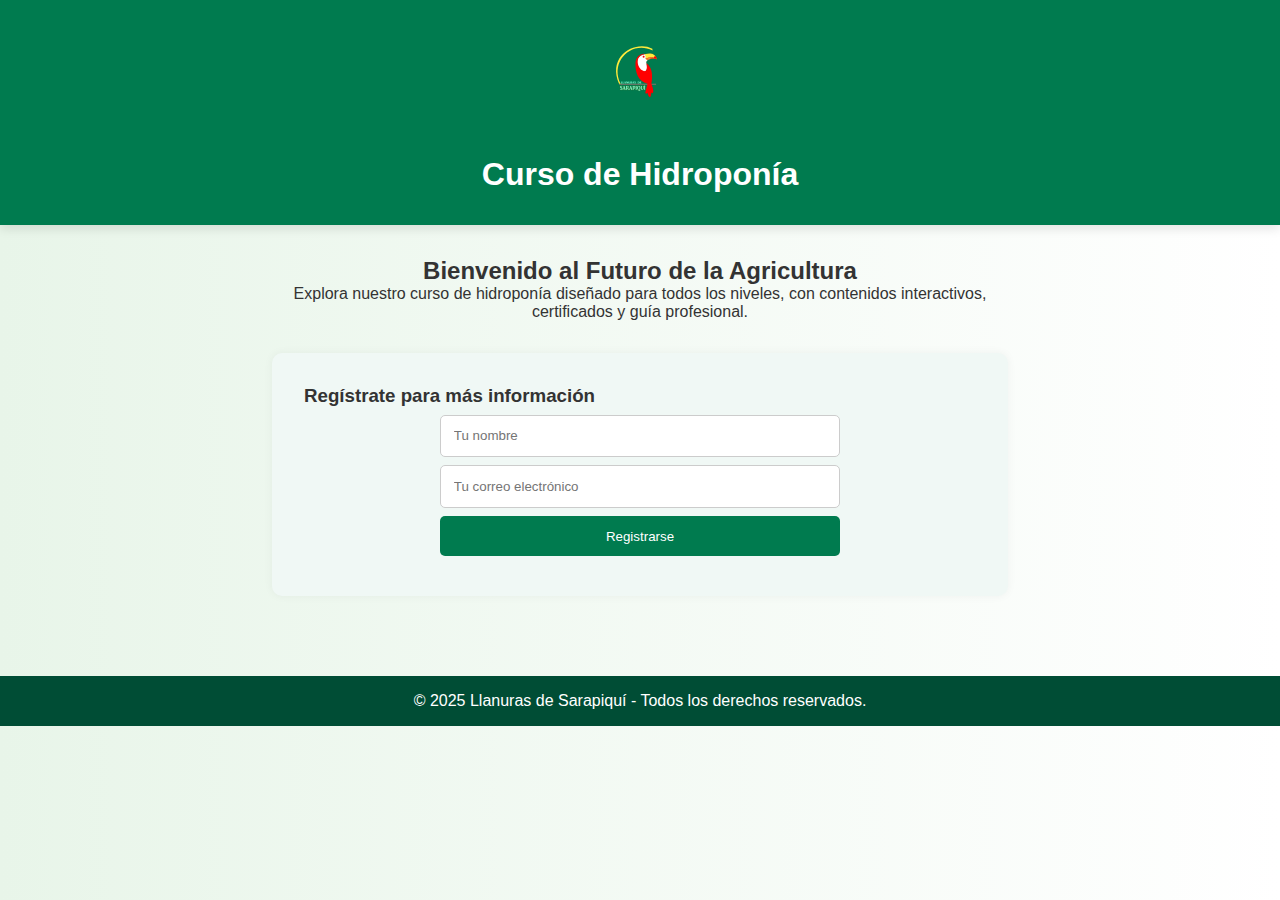
<file: index.html>
<!DOCTYPE html>
<html lang="es">
<head>
    <meta charset="UTF-8" />
    <meta name="viewport" content="width=device-width, initial-scale=1.0" />
    <title>Curso de Hidroponía</title>
    <link rel="stylesheet" href="style.css" />
</head>
<body>
    <header class="header">
        <img src="logo_tucan.svg" alt="Llanuras de Sarapiquí" class="logo" />
        <h1>Curso de Hidroponía</h1>
    </header>
    <main class="fade-in">
        <section class="intro">
            <h2>Bienvenido al Futuro de la Agricultura</h2>
            <p>Explora nuestro curso de hidroponía diseñado para todos los niveles, con contenidos interactivos, certificados y guía profesional.</p>
        </section>
        <section class="form-section">
            <h3>Regístrate para más información</h3>
            <form id="contact-form">
                <input type="text" id="name" placeholder="Tu nombre" required />
                <input type="email" id="email" placeholder="Tu correo electrónico" required />
                <button type="submit">Registrarse</button>
            </form>
        </section>
    </main>
    <footer>
        <p>&copy; 2025 Llanuras de Sarapiquí - Todos los derechos reservados.</p>
    </footer>
    <script src="script.js"></script>
</body>
</html>
</file>
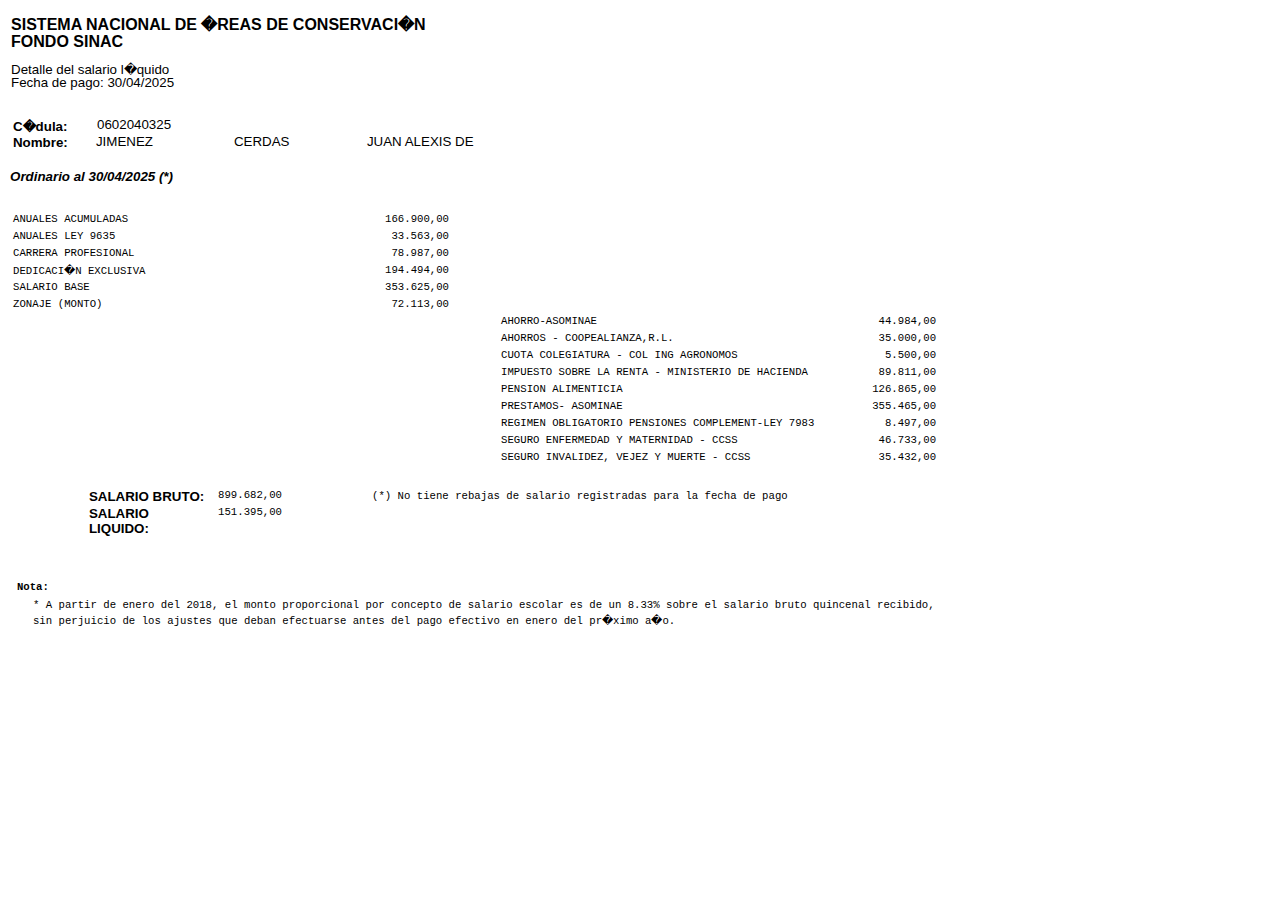
<file: 0602040325 (6).html>
<html><body><title>Coletilla de Salario</title><title>Error de Validaci�n</title>

<SPAN STYLE="position:relative; height:6.832in; width:100%;background-color:#ffffff" >
<STYLE TYPE="text/css">
<!--
.htmldw152E1{;background-color:transparent}
.htmldw152E2{;background-color:#eaeaea; width:100%;COLOR:#000000;FONT:10pt "Courier New", serif;FONT-STYLE:normal;FONT-WEIGHT:normal;TEXT-DECORATION:none;TEXT-ALIGN:left;BORDER-STYLE:none}
.htmldw152E8{;background-color:transparent;COLOR:#000000;FONT:10pt "Verdana", sans-serif;FONT-STYLE:normal;FONT-WEIGHT:normal;TEXT-DECORATION:none;TEXT-ALIGN:left;BORDER-STYLE:none}
.htmldw152EA{;background-color:transparent;COLOR:#000000;FONT:12pt "Verdana", sans-serif;FONT-STYLE:normal;FONT-WEIGHT:bold;TEXT-DECORATION:none;TEXT-ALIGN:left;BORDER-STYLE:none}
.htmldw152EC{;background-color:transparent;COLOR:#000000;FONT:10pt "Arial", sans-serif;FONT-STYLE:normal;FONT-WEIGHT:bold;TEXT-DECORATION:none;TEXT-ALIGN:left;BORDER-STYLE:none}
.htmldw152EE{;background-color:transparent;COLOR:#000000;FONT:10pt "Arial", sans-serif;FONT-STYLE:normal;FONT-WEIGHT:normal;TEXT-DECORATION:none;TEXT-ALIGN:left;BORDER-STYLE:none}
.htmldw152F3{;background-color:#000080; width:100%;COLOR:#000000;FONT:10pt "Courier New", serif;FONT-STYLE:normal;FONT-WEIGHT:normal;TEXT-DECORATION:none;TEXT-ALIGN:left;BORDER-STYLE:none}
.htmldw152F4{;background-color:#ffffff; width:100%;COLOR:#000000;FONT:10pt "Arial", sans-serif;FONT-STYLE:italic;FONT-WEIGHT:bold;TEXT-DECORATION:none;TEXT-ALIGN:left;BORDER-STYLE:none}
.htmldw152F5{;background-color:transparent;COLOR:#ffffff;FONT:10pt "Arial", sans-serif;FONT-STYLE:normal;FONT-WEIGHT:bold;TEXT-DECORATION:none;TEXT-ALIGN:right;BORDER-STYLE:none}
.htmldw152F7{;background-color:transparent;COLOR:#ffffff;FONT:10pt "Arial", sans-serif;FONT-STYLE:normal;FONT-WEIGHT:bold;TEXT-DECORATION:none;TEXT-ALIGN:left;BORDER-STYLE:none}
.htmldw152FB{;background-color:transparent;COLOR:#000000;FONT:8pt "Courier New", serif;FONT-STYLE:normal;FONT-WEIGHT:normal;TEXT-DECORATION:none;TEXT-ALIGN:left;BORDER-STYLE:none}
.htmldw152FC{;background-color:transparent;COLOR:#000000;FONT:8pt "Courier New", serif;FONT-STYLE:normal;FONT-WEIGHT:normal;TEXT-DECORATION:none;TEXT-ALIGN:right;BORDER-STYLE:none}
.htmldw15354{;background-color:#a0a0a4; width:100%;COLOR:#000000;FONT:10pt "Courier New", serif;FONT-STYLE:normal;FONT-WEIGHT:normal;TEXT-DECORATION:none;TEXT-ALIGN:left;BORDER-STYLE:none}
.htmldw15355{;background-color:transparent;COLOR:#ffffff;FONT:8pt "Courier New", serif;FONT-STYLE:normal;FONT-WEIGHT:normal;TEXT-DECORATION:none;TEXT-ALIGN:left;BORDER-STYLE:none}
.htmldw15356{;background-color:transparent;COLOR:#ffffff;FONT:8pt "Courier New", serif;FONT-STYLE:normal;FONT-WEIGHT:normal;TEXT-DECORATION:none;TEXT-ALIGN:right;BORDER-STYLE:none}
.htmldw1535A{;background-color:#c0dcc0; width:100%;COLOR:#000000;FONT:10pt "Courier New", serif;FONT-STYLE:normal;FONT-WEIGHT:normal;TEXT-DECORATION:none;TEXT-ALIGN:left;BORDER-STYLE:none}
.htmldw15367{;background-color:transparent;COLOR:#000000;FONT:8pt "Courier New", serif;FONT-STYLE:normal;FONT-WEIGHT:bold;TEXT-DECORATION:none;TEXT-ALIGN:left;BORDER-STYLE:none}
-->
</STYLE>

<SPAN CLASS=htmldw152E1 STYLE="position:absolute; left:0.000in; top:0.000in; height:1.583in"  >     <SPAN CLASS=htmldw152E2 STYLE="position:absolute; left:0.021in; top:0.021in; width:9.823in"  ></SPAN>
     <SPAN CLASS=htmldw152E2 STYLE="position:absolute; left:0.021in; top:0.854in; width:9.823in"  ></SPAN>
     <SPAN CLASS=htmldw152E2 STYLE="position:absolute; left:0.021in; top:0.688in; width:9.823in"  ></SPAN>
     <SPAN CLASS=htmldw152E2 STYLE="position:absolute; left:0.021in; top:0.521in; width:9.823in"  ></SPAN>
     <SPAN CLASS=htmldw152E2 STYLE="position:absolute; left:0.021in; top:0.354in; width:9.823in"  ></SPAN>
     <SPAN CLASS=htmldw152E2 STYLE="position:absolute; left:0.021in; top:0.188in; width:9.823in"  ></SPAN>
     <SPAN CLASS=htmldw152E8 STYLE="position:absolute; left:0.032in; top:0.563in; width:2.219in"  >Detalle del salario l�quido</SPAN>
     <SPAN CLASS=htmldw152E8 STYLE="position:absolute; left:0.032in; top:0.698in; width:2.322in"  >Fecha de pago: 30/04/2025</SPAN>
     <SPAN CLASS=htmldw152EA STYLE="position:absolute; left:0.032in; top:0.073in; width:9.771in"  >SISTEMA NACIONAL DE �REAS DE CONSERVACI�N</SPAN>
     <SPAN CLASS=htmldw152EA STYLE="position:absolute; left:0.032in; top:0.260in; width:9.750in"  >FONDO SINAC</SPAN>
     <SPAN CLASS=htmldw152EC STYLE="position:absolute; left:0.052in; top:1.156in; width:0.750in"  >C�dula:</SPAN>
     <SPAN CLASS=htmldw152EC STYLE="position:absolute; left:0.052in; top:1.323in; width:0.750in"  >Nombre:</SPAN>
     <SPAN CLASS=htmldw152EE STYLE="position:absolute; left:0.927in; top:1.135in; width:1.313in"  >0602040325</SPAN>
     <SPAN CLASS=htmldw152EE STYLE="position:absolute; left:0.916in; top:1.313in; width:1.313in"  >JIMENEZ </SPAN>
     <SPAN CLASS=htmldw152EE STYLE="position:absolute; left:2.354in; top:1.313in; width:1.313in"  >CERDAS </SPAN>
     <SPAN CLASS=htmldw152EE STYLE="position:absolute; left:3.739in; top:1.313in; width:3.188in"  >JUAN ALEXIS DE </SPAN>
</SPAN><SPAN CLASS=htmldw152E1 STYLE="position:absolute; left:0.000in; top:1.583in; height:0.542in"  >     <SPAN CLASS=htmldw152F3 STYLE="position:absolute; left:0.021in; top:0.365in; width:9.823in"  ></SPAN>
     <SPAN CLASS=htmldw152F4 STYLE="position:absolute; left:0.021in; top:0.094in; width:7.604in"  >Ordinario al 30/04/2025 (*)</SPAN>
     <SPAN CLASS=htmldw152F5 STYLE="position:absolute; left:8.625in; top:0.365in; width:1.032in"  >Monto</SPAN>
     <SPAN CLASS=htmldw152F5 STYLE="position:absolute; left:3.562in; top:0.365in; width:1.032in"  >Monto</SPAN>
     <SPAN CLASS=htmldw152F7 STYLE="position:absolute; left:5.136in; top:0.365in; width:4.459in"  >Deducciones</SPAN>
     <SPAN CLASS=htmldw152F7 STYLE="position:absolute; left:0.052in; top:0.365in; width:4.459in"  >Componentes salariales</SPAN>
</SPAN><SPAN CLASS=htmldw152E1 STYLE="position:absolute; left:0.000in; top:2.125in; height:0.177in"  >     <SPAN CLASS=htmldw152E2 STYLE="position:absolute; left:0.021in; top:0.010in; width:9.823in"  ></SPAN>
     <SPAN CLASS=htmldw152FB STYLE="position:absolute; left:0.052in; top:0.010in; width:4.459in"  >ANUALES ACUMULADAS</SPAN>
     <SPAN CLASS=htmldw152FC STYLE="position:absolute; left:8.636in; top:0.010in; width:1.032in"  ></SPAN>
     <SPAN CLASS=htmldw152FC STYLE="position:absolute; left:3.562in; top:0.010in; width:1.032in"  >166.900,00</SPAN>
     <SPAN CLASS=htmldw152FB STYLE="position:absolute; left:5.136in; top:0.010in; width:4.459in"  ></SPAN>
</SPAN><SPAN CLASS=htmldw152E1 STYLE="position:absolute; left:0.000in; top:2.302in; height:0.177in"  >     <SPAN CLASS=htmldw152E2 STYLE="position:absolute; left:0.021in; top:0.010in; width:9.823in"  ></SPAN>
     <SPAN CLASS=htmldw152FB STYLE="position:absolute; left:0.052in; top:0.010in; width:4.459in"  >ANUALES LEY 9635</SPAN>
     <SPAN CLASS=htmldw152FC STYLE="position:absolute; left:8.636in; top:0.010in; width:1.032in"  ></SPAN>
     <SPAN CLASS=htmldw152FC STYLE="position:absolute; left:3.562in; top:0.010in; width:1.032in"  >33.563,00</SPAN>
     <SPAN CLASS=htmldw152FB STYLE="position:absolute; left:5.136in; top:0.010in; width:4.459in"  ></SPAN>
</SPAN><SPAN CLASS=htmldw152E1 STYLE="position:absolute; left:0.000in; top:2.479in; height:0.177in"  >     <SPAN CLASS=htmldw152E2 STYLE="position:absolute; left:0.021in; top:0.010in; width:9.823in"  ></SPAN>
     <SPAN CLASS=htmldw152FB STYLE="position:absolute; left:0.052in; top:0.010in; width:4.459in"  >CARRERA PROFESIONAL</SPAN>
     <SPAN CLASS=htmldw152FC STYLE="position:absolute; left:8.636in; top:0.010in; width:1.032in"  ></SPAN>
     <SPAN CLASS=htmldw152FC STYLE="position:absolute; left:3.562in; top:0.010in; width:1.032in"  >78.987,00</SPAN>
     <SPAN CLASS=htmldw152FB STYLE="position:absolute; left:5.136in; top:0.010in; width:4.459in"  ></SPAN>
</SPAN><SPAN CLASS=htmldw152E1 STYLE="position:absolute; left:0.000in; top:2.656in; height:0.177in"  >     <SPAN CLASS=htmldw152E2 STYLE="position:absolute; left:0.021in; top:0.010in; width:9.823in"  ></SPAN>
     <SPAN CLASS=htmldw152FB STYLE="position:absolute; left:0.052in; top:0.010in; width:4.459in"  >DEDICACI�N EXCLUSIVA</SPAN>
     <SPAN CLASS=htmldw152FC STYLE="position:absolute; left:8.636in; top:0.010in; width:1.032in"  ></SPAN>
     <SPAN CLASS=htmldw152FC STYLE="position:absolute; left:3.562in; top:0.010in; width:1.032in"  >194.494,00</SPAN>
     <SPAN CLASS=htmldw152FB STYLE="position:absolute; left:5.136in; top:0.010in; width:4.459in"  ></SPAN>
</SPAN><SPAN CLASS=htmldw152E1 STYLE="position:absolute; left:0.000in; top:2.833in; height:0.177in"  >     <SPAN CLASS=htmldw152E2 STYLE="position:absolute; left:0.021in; top:0.010in; width:9.823in"  ></SPAN>
     <SPAN CLASS=htmldw152FB STYLE="position:absolute; left:0.052in; top:0.010in; width:4.459in"  >SALARIO BASE</SPAN>
     <SPAN CLASS=htmldw152FC STYLE="position:absolute; left:8.636in; top:0.010in; width:1.032in"  ></SPAN>
     <SPAN CLASS=htmldw152FC STYLE="position:absolute; left:3.562in; top:0.010in; width:1.032in"  >353.625,00</SPAN>
     <SPAN CLASS=htmldw152FB STYLE="position:absolute; left:5.136in; top:0.010in; width:4.459in"  ></SPAN>
</SPAN><SPAN CLASS=htmldw152E1 STYLE="position:absolute; left:0.000in; top:3.010in; height:0.177in"  >     <SPAN CLASS=htmldw152E2 STYLE="position:absolute; left:0.021in; top:0.010in; width:9.823in"  ></SPAN>
     <SPAN CLASS=htmldw152FB STYLE="position:absolute; left:0.052in; top:0.010in; width:4.459in"  >ZONAJE (MONTO)</SPAN>
     <SPAN CLASS=htmldw152FC STYLE="position:absolute; left:8.636in; top:0.010in; width:1.032in"  ></SPAN>
     <SPAN CLASS=htmldw152FC STYLE="position:absolute; left:3.562in; top:0.010in; width:1.032in"  >72.113,00</SPAN>
     <SPAN CLASS=htmldw152FB STYLE="position:absolute; left:5.136in; top:0.010in; width:4.459in"  ></SPAN>
</SPAN><SPAN CLASS=htmldw152E1 STYLE="position:absolute; left:0.000in; top:3.187in; height:0.177in"  >     <SPAN CLASS=htmldw152E2 STYLE="position:absolute; left:0.021in; top:0.010in; width:9.823in"  ></SPAN>
     <SPAN CLASS=htmldw152FB STYLE="position:absolute; left:0.052in; top:0.010in; width:4.459in"  ></SPAN>
     <SPAN CLASS=htmldw152FC STYLE="position:absolute; left:8.636in; top:0.010in; width:1.032in"  >44.984,00</SPAN>
     <SPAN CLASS=htmldw152FC STYLE="position:absolute; left:3.562in; top:0.010in; width:1.032in"  ></SPAN>
     <SPAN CLASS=htmldw152FB STYLE="position:absolute; left:5.136in; top:0.010in; width:4.459in"  >AHORRO-ASOMINAE</SPAN>
</SPAN><SPAN CLASS=htmldw152E1 STYLE="position:absolute; left:0.000in; top:3.364in; height:0.177in"  >     <SPAN CLASS=htmldw152E2 STYLE="position:absolute; left:0.021in; top:0.010in; width:9.823in"  ></SPAN>
     <SPAN CLASS=htmldw152FB STYLE="position:absolute; left:0.052in; top:0.010in; width:4.459in"  ></SPAN>
     <SPAN CLASS=htmldw152FC STYLE="position:absolute; left:8.636in; top:0.010in; width:1.032in"  >35.000,00</SPAN>
     <SPAN CLASS=htmldw152FC STYLE="position:absolute; left:3.562in; top:0.010in; width:1.032in"  ></SPAN>
     <SPAN CLASS=htmldw152FB STYLE="position:absolute; left:5.136in; top:0.010in; width:4.459in"  >AHORROS - COOPEALIANZA,R.L.</SPAN>
</SPAN><SPAN CLASS=htmldw152E1 STYLE="position:absolute; left:0.000in; top:3.541in; height:0.177in"  >     <SPAN CLASS=htmldw152E2 STYLE="position:absolute; left:0.021in; top:0.010in; width:9.823in"  ></SPAN>
     <SPAN CLASS=htmldw152FB STYLE="position:absolute; left:0.052in; top:0.010in; width:4.459in"  ></SPAN>
     <SPAN CLASS=htmldw152FC STYLE="position:absolute; left:8.636in; top:0.010in; width:1.032in"  >5.500,00</SPAN>
     <SPAN CLASS=htmldw152FC STYLE="position:absolute; left:3.562in; top:0.010in; width:1.032in"  ></SPAN>
     <SPAN CLASS=htmldw152FB STYLE="position:absolute; left:5.136in; top:0.010in; width:4.459in"  >CUOTA COLEGIATURA - COL ING AGRONOMOS</SPAN>
</SPAN><SPAN CLASS=htmldw152E1 STYLE="position:absolute; left:0.000in; top:3.718in; height:0.177in"  >     <SPAN CLASS=htmldw152E2 STYLE="position:absolute; left:0.021in; top:0.010in; width:9.823in"  ></SPAN>
     <SPAN CLASS=htmldw152FB STYLE="position:absolute; left:0.052in; top:0.010in; width:4.459in"  ></SPAN>
     <SPAN CLASS=htmldw152FC STYLE="position:absolute; left:8.636in; top:0.010in; width:1.032in"  >89.811,00</SPAN>
     <SPAN CLASS=htmldw152FC STYLE="position:absolute; left:3.562in; top:0.010in; width:1.032in"  ></SPAN>
     <SPAN CLASS=htmldw152FB STYLE="position:absolute; left:5.136in; top:0.010in; width:4.459in"  >IMPUESTO SOBRE LA RENTA - MINISTERIO DE HACIENDA</SPAN>
</SPAN><SPAN CLASS=htmldw152E1 STYLE="position:absolute; left:0.000in; top:3.895in; height:0.177in"  >     <SPAN CLASS=htmldw152E2 STYLE="position:absolute; left:0.021in; top:0.010in; width:9.823in"  ></SPAN>
     <SPAN CLASS=htmldw152FB STYLE="position:absolute; left:0.052in; top:0.010in; width:4.459in"  ></SPAN>
     <SPAN CLASS=htmldw152FC STYLE="position:absolute; left:8.636in; top:0.010in; width:1.032in"  >126.865,00</SPAN>
     <SPAN CLASS=htmldw152FC STYLE="position:absolute; left:3.562in; top:0.010in; width:1.032in"  ></SPAN>
     <SPAN CLASS=htmldw152FB STYLE="position:absolute; left:5.136in; top:0.010in; width:4.459in"  >PENSION ALIMENTICIA</SPAN>
</SPAN><SPAN CLASS=htmldw152E1 STYLE="position:absolute; left:0.000in; top:4.072in; height:0.177in"  >     <SPAN CLASS=htmldw152E2 STYLE="position:absolute; left:0.021in; top:0.010in; width:9.823in"  ></SPAN>
     <SPAN CLASS=htmldw152FB STYLE="position:absolute; left:0.052in; top:0.010in; width:4.459in"  ></SPAN>
     <SPAN CLASS=htmldw152FC STYLE="position:absolute; left:8.636in; top:0.010in; width:1.032in"  >355.465,00</SPAN>
     <SPAN CLASS=htmldw152FC STYLE="position:absolute; left:3.562in; top:0.010in; width:1.032in"  ></SPAN>
     <SPAN CLASS=htmldw152FB STYLE="position:absolute; left:5.136in; top:0.010in; width:4.459in"  >PRESTAMOS- ASOMINAE</SPAN>
</SPAN><SPAN CLASS=htmldw152E1 STYLE="position:absolute; left:0.000in; top:4.249in; height:0.177in"  >     <SPAN CLASS=htmldw152E2 STYLE="position:absolute; left:0.021in; top:0.010in; width:9.823in"  ></SPAN>
     <SPAN CLASS=htmldw152FB STYLE="position:absolute; left:0.052in; top:0.010in; width:4.459in"  ></SPAN>
     <SPAN CLASS=htmldw152FC STYLE="position:absolute; left:8.636in; top:0.010in; width:1.032in"  >8.497,00</SPAN>
     <SPAN CLASS=htmldw152FC STYLE="position:absolute; left:3.562in; top:0.010in; width:1.032in"  ></SPAN>
     <SPAN CLASS=htmldw152FB STYLE="position:absolute; left:5.136in; top:0.010in; width:4.459in"  >REGIMEN OBLIGATORIO PENSIONES COMPLEMENT-LEY 7983 </SPAN>
</SPAN><SPAN CLASS=htmldw152E1 STYLE="position:absolute; left:0.000in; top:4.426in; height:0.177in"  >     <SPAN CLASS=htmldw152E2 STYLE="position:absolute; left:0.021in; top:0.010in; width:9.823in"  ></SPAN>
     <SPAN CLASS=htmldw152FB STYLE="position:absolute; left:0.052in; top:0.010in; width:4.459in"  ></SPAN>
     <SPAN CLASS=htmldw152FC STYLE="position:absolute; left:8.636in; top:0.010in; width:1.032in"  >46.733,00</SPAN>
     <SPAN CLASS=htmldw152FC STYLE="position:absolute; left:3.562in; top:0.010in; width:1.032in"  ></SPAN>
     <SPAN CLASS=htmldw152FB STYLE="position:absolute; left:5.136in; top:0.010in; width:4.459in"  >SEGURO ENFERMEDAD Y MATERNIDAD - CCSS</SPAN>
</SPAN><SPAN CLASS=htmldw152E1 STYLE="position:absolute; left:0.000in; top:4.603in; height:0.177in"  >     <SPAN CLASS=htmldw152E2 STYLE="position:absolute; left:0.021in; top:0.010in; width:9.823in"  ></SPAN>
     <SPAN CLASS=htmldw152FB STYLE="position:absolute; left:0.052in; top:0.010in; width:4.459in"  ></SPAN>
     <SPAN CLASS=htmldw152FC STYLE="position:absolute; left:8.636in; top:0.010in; width:1.032in"  >35.432,00</SPAN>
     <SPAN CLASS=htmldw152FC STYLE="position:absolute; left:3.562in; top:0.010in; width:1.032in"  ></SPAN>
     <SPAN CLASS=htmldw152FB STYLE="position:absolute; left:5.136in; top:0.010in; width:4.459in"  >SEGURO INVALIDEZ, VEJEZ Y MUERTE - CCSS</SPAN>
</SPAN><SPAN CLASS=htmldw152E1 STYLE="position:absolute; left:0.000in; top:4.780in; height:0.198in"  >     <SPAN CLASS=htmldw15354 STYLE="position:absolute; left:0.021in; top:0.010in; width:9.823in"  ></SPAN>
     <SPAN CLASS=htmldw15355 STYLE="position:absolute; left:0.052in; top:0.010in; width:2.563in"  >Subtotal Comp. Salariales:</SPAN>
     <SPAN CLASS=htmldw15356 STYLE="position:absolute; left:2.156in; top:0.010in; width:2.427in"  >899.682,00</SPAN>
     <SPAN CLASS=htmldw15355 STYLE="position:absolute; left:5.145in; top:0.010in; width:2.042in"  >Subtotal Deducciones:</SPAN>
     <SPAN CLASS=htmldw15356 STYLE="position:absolute; left:7.239in; top:0.010in; width:2.427in"  >748.287,00</SPAN>
</SPAN><SPAN CLASS=htmldw152E1 STYLE="position:absolute; left:0.000in; top:4.978in; height:1.854in"  >     <SPAN CLASS=htmldw1535A STYLE="position:absolute; left:0.021in; top:1.531in; width:9.823in"  ></SPAN>
     <SPAN CLASS=htmldw1535A STYLE="position:absolute; left:0.021in; top:1.365in; width:9.823in"  ></SPAN>
     <SPAN CLASS=htmldw1535A STYLE="position:absolute; left:0.021in; top:1.198in; width:9.823in"  ></SPAN>
     <SPAN CLASS=htmldw1535A STYLE="position:absolute; left:0.021in; top:1.031in; width:9.823in"  ></SPAN>
     <SPAN CLASS=htmldw1535A STYLE="position:absolute; left:0.021in; top:0.865in; width:9.823in"  ></SPAN>
     <SPAN CLASS=htmldw1535A STYLE="position:absolute; left:0.021in; top:0.698in; width:9.823in"  ></SPAN>
     <SPAN CLASS=htmldw1535A STYLE="position:absolute; left:0.021in; top:0.531in; width:9.823in"  ></SPAN>
     <SPAN CLASS=htmldw1535A STYLE="position:absolute; left:0.021in; top:0.365in; width:9.823in"  ></SPAN>
     <SPAN CLASS=htmldw1535A STYLE="position:absolute; left:0.021in; top:0.198in; width:9.823in"  ></SPAN>
     <SPAN CLASS=htmldw1535A STYLE="position:absolute; left:0.021in; top:0.031in; width:9.823in"  ></SPAN>
     <SPAN CLASS=htmldw152EC STYLE="position:absolute; left:0.843in; top:0.031in; width:1.251in"  >SALARIO BRUTO:</SPAN>
     <SPAN CLASS=htmldw152EC STYLE="position:absolute; left:0.843in; top:0.208in; width:1.251in"  >SALARIO LIQUIDO:</SPAN>
     <SPAN CLASS=htmldw152FB STYLE="position:absolute; left:3.792in; top:0.042in; width:6.011in"  >(*) No tiene rebajas de salario registradas para la fecha de pago</SPAN>
     <SPAN CLASS=htmldw15367 STYLE="position:absolute; left:0.093in; top:0.990in; width:0.365in"  >Nota:</SPAN>
     <SPAN CLASS=htmldw152FB STYLE="position:absolute; left:0.260in; top:1.177in; width:9.552in"  >* A partir de enero del 2018, el monto proporcional por concepto de salario escolar es de un 8.33% sobre el salario bruto quincenal recibido, </SPAN>
     <SPAN CLASS=htmldw152FB STYLE="position:absolute; left:0.260in; top:1.333in; width:9.333in"  >sin perjuicio de los ajustes que deban efectuarse antes del pago efectivo en enero del pr�ximo a�o.</SPAN>
     <SPAN CLASS=htmldw152FB STYLE="position:absolute; left:2.188in; top:0.031in; width:1.543in"  >899.682,00</SPAN>
     <SPAN CLASS=htmldw152FB STYLE="position:absolute; left:2.188in; top:0.208in; width:1.543in"  >151.395,00</SPAN>
</SPAN></SPAN>
</body></html>
</file>
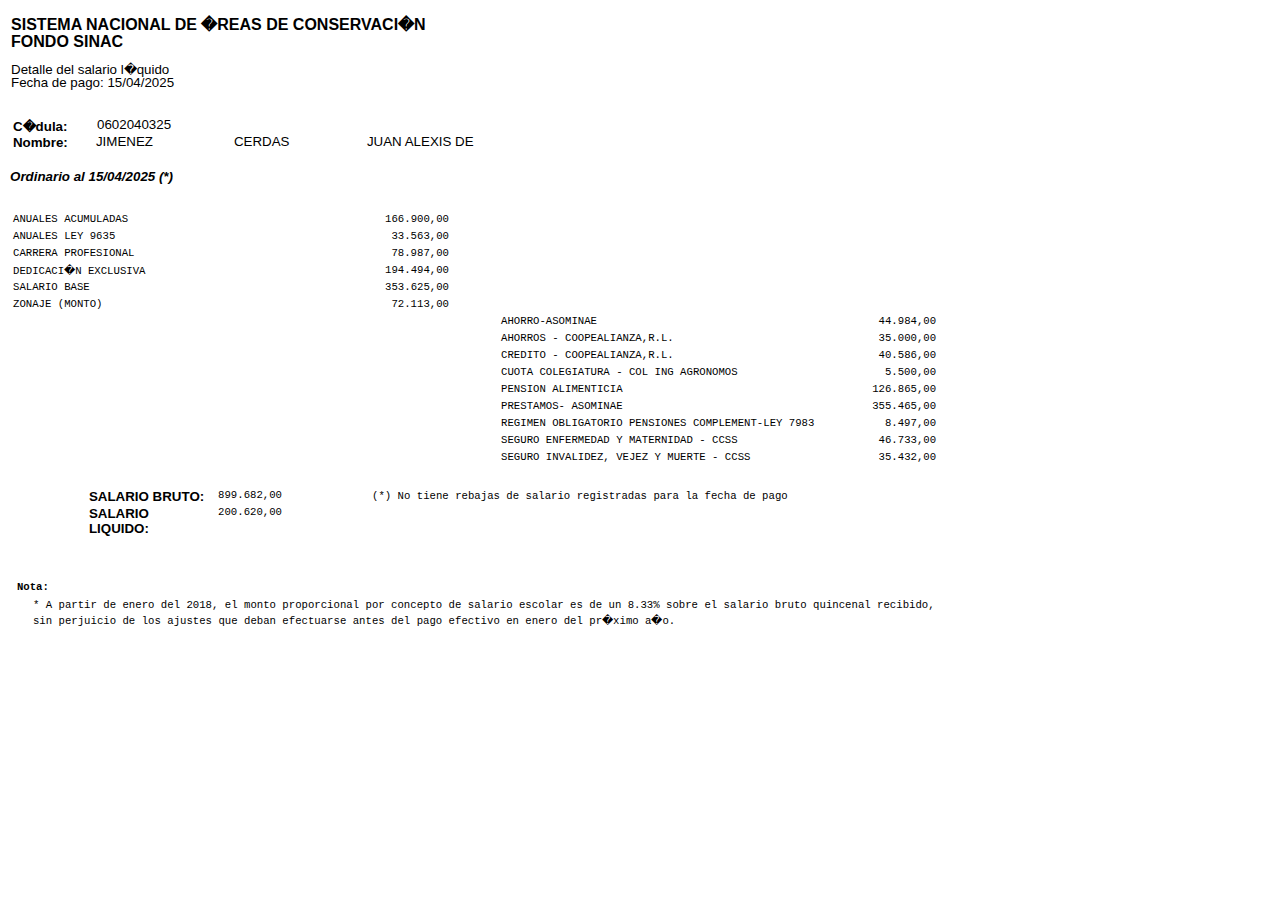
<file: 0602040325 (7).html>
<html><body><title>Coletilla de Salario</title><title>Error de Validaci�n</title>

<SPAN STYLE="position:relative; height:6.832in; width:100%;background-color:#ffffff" >
<STYLE TYPE="text/css">
<!--
.htmldw14C58{;background-color:transparent}
.htmldw14C59{;background-color:#eaeaea; width:100%;COLOR:#000000;FONT:10pt "Courier New", serif;FONT-STYLE:normal;FONT-WEIGHT:normal;TEXT-DECORATION:none;TEXT-ALIGN:left;BORDER-STYLE:none}
.htmldw14C5F{;background-color:transparent;COLOR:#000000;FONT:10pt "Verdana", sans-serif;FONT-STYLE:normal;FONT-WEIGHT:normal;TEXT-DECORATION:none;TEXT-ALIGN:left;BORDER-STYLE:none}
.htmldw14C61{;background-color:transparent;COLOR:#000000;FONT:12pt "Verdana", sans-serif;FONT-STYLE:normal;FONT-WEIGHT:bold;TEXT-DECORATION:none;TEXT-ALIGN:left;BORDER-STYLE:none}
.htmldw14C63{;background-color:transparent;COLOR:#000000;FONT:10pt "Arial", sans-serif;FONT-STYLE:normal;FONT-WEIGHT:bold;TEXT-DECORATION:none;TEXT-ALIGN:left;BORDER-STYLE:none}
.htmldw14C65{;background-color:transparent;COLOR:#000000;FONT:10pt "Arial", sans-serif;FONT-STYLE:normal;FONT-WEIGHT:normal;TEXT-DECORATION:none;TEXT-ALIGN:left;BORDER-STYLE:none}
.htmldw14C6A{;background-color:#000080; width:100%;COLOR:#000000;FONT:10pt "Courier New", serif;FONT-STYLE:normal;FONT-WEIGHT:normal;TEXT-DECORATION:none;TEXT-ALIGN:left;BORDER-STYLE:none}
.htmldw14C6B{;background-color:#ffffff; width:100%;COLOR:#000000;FONT:10pt "Arial", sans-serif;FONT-STYLE:italic;FONT-WEIGHT:bold;TEXT-DECORATION:none;TEXT-ALIGN:left;BORDER-STYLE:none}
.htmldw14C6C{;background-color:transparent;COLOR:#ffffff;FONT:10pt "Arial", sans-serif;FONT-STYLE:normal;FONT-WEIGHT:bold;TEXT-DECORATION:none;TEXT-ALIGN:right;BORDER-STYLE:none}
.htmldw14C6E{;background-color:transparent;COLOR:#ffffff;FONT:10pt "Arial", sans-serif;FONT-STYLE:normal;FONT-WEIGHT:bold;TEXT-DECORATION:none;TEXT-ALIGN:left;BORDER-STYLE:none}
.htmldw14C72{;background-color:transparent;COLOR:#000000;FONT:8pt "Courier New", serif;FONT-STYLE:normal;FONT-WEIGHT:normal;TEXT-DECORATION:none;TEXT-ALIGN:left;BORDER-STYLE:none}
.htmldw14C73{;background-color:transparent;COLOR:#000000;FONT:8pt "Courier New", serif;FONT-STYLE:normal;FONT-WEIGHT:normal;TEXT-DECORATION:none;TEXT-ALIGN:right;BORDER-STYLE:none}
.htmldw14CCB{;background-color:#a0a0a4; width:100%;COLOR:#000000;FONT:10pt "Courier New", serif;FONT-STYLE:normal;FONT-WEIGHT:normal;TEXT-DECORATION:none;TEXT-ALIGN:left;BORDER-STYLE:none}
.htmldw14CCC{;background-color:transparent;COLOR:#ffffff;FONT:8pt "Courier New", serif;FONT-STYLE:normal;FONT-WEIGHT:normal;TEXT-DECORATION:none;TEXT-ALIGN:left;BORDER-STYLE:none}
.htmldw14CCD{;background-color:transparent;COLOR:#ffffff;FONT:8pt "Courier New", serif;FONT-STYLE:normal;FONT-WEIGHT:normal;TEXT-DECORATION:none;TEXT-ALIGN:right;BORDER-STYLE:none}
.htmldw14CD1{;background-color:#c0dcc0; width:100%;COLOR:#000000;FONT:10pt "Courier New", serif;FONT-STYLE:normal;FONT-WEIGHT:normal;TEXT-DECORATION:none;TEXT-ALIGN:left;BORDER-STYLE:none}
.htmldw14CDE{;background-color:transparent;COLOR:#000000;FONT:8pt "Courier New", serif;FONT-STYLE:normal;FONT-WEIGHT:bold;TEXT-DECORATION:none;TEXT-ALIGN:left;BORDER-STYLE:none}
-->
</STYLE>

<SPAN CLASS=htmldw14C58 STYLE="position:absolute; left:0.000in; top:0.000in; height:1.583in"  >     <SPAN CLASS=htmldw14C59 STYLE="position:absolute; left:0.021in; top:0.021in; width:9.823in"  ></SPAN>
     <SPAN CLASS=htmldw14C59 STYLE="position:absolute; left:0.021in; top:0.854in; width:9.823in"  ></SPAN>
     <SPAN CLASS=htmldw14C59 STYLE="position:absolute; left:0.021in; top:0.688in; width:9.823in"  ></SPAN>
     <SPAN CLASS=htmldw14C59 STYLE="position:absolute; left:0.021in; top:0.521in; width:9.823in"  ></SPAN>
     <SPAN CLASS=htmldw14C59 STYLE="position:absolute; left:0.021in; top:0.354in; width:9.823in"  ></SPAN>
     <SPAN CLASS=htmldw14C59 STYLE="position:absolute; left:0.021in; top:0.188in; width:9.823in"  ></SPAN>
     <SPAN CLASS=htmldw14C5F STYLE="position:absolute; left:0.032in; top:0.563in; width:2.219in"  >Detalle del salario l�quido</SPAN>
     <SPAN CLASS=htmldw14C5F STYLE="position:absolute; left:0.032in; top:0.698in; width:2.322in"  >Fecha de pago: 15/04/2025</SPAN>
     <SPAN CLASS=htmldw14C61 STYLE="position:absolute; left:0.032in; top:0.073in; width:9.771in"  >SISTEMA NACIONAL DE �REAS DE CONSERVACI�N</SPAN>
     <SPAN CLASS=htmldw14C61 STYLE="position:absolute; left:0.032in; top:0.260in; width:9.750in"  >FONDO SINAC</SPAN>
     <SPAN CLASS=htmldw14C63 STYLE="position:absolute; left:0.052in; top:1.156in; width:0.750in"  >C�dula:</SPAN>
     <SPAN CLASS=htmldw14C63 STYLE="position:absolute; left:0.052in; top:1.323in; width:0.750in"  >Nombre:</SPAN>
     <SPAN CLASS=htmldw14C65 STYLE="position:absolute; left:0.927in; top:1.135in; width:1.313in"  >0602040325</SPAN>
     <SPAN CLASS=htmldw14C65 STYLE="position:absolute; left:0.916in; top:1.313in; width:1.313in"  >JIMENEZ </SPAN>
     <SPAN CLASS=htmldw14C65 STYLE="position:absolute; left:2.354in; top:1.313in; width:1.313in"  >CERDAS </SPAN>
     <SPAN CLASS=htmldw14C65 STYLE="position:absolute; left:3.739in; top:1.313in; width:3.188in"  >JUAN ALEXIS DE </SPAN>
</SPAN><SPAN CLASS=htmldw14C58 STYLE="position:absolute; left:0.000in; top:1.583in; height:0.542in"  >     <SPAN CLASS=htmldw14C6A STYLE="position:absolute; left:0.021in; top:0.365in; width:9.823in"  ></SPAN>
     <SPAN CLASS=htmldw14C6B STYLE="position:absolute; left:0.021in; top:0.094in; width:7.604in"  >Ordinario al 15/04/2025 (*)</SPAN>
     <SPAN CLASS=htmldw14C6C STYLE="position:absolute; left:8.625in; top:0.365in; width:1.032in"  >Monto</SPAN>
     <SPAN CLASS=htmldw14C6C STYLE="position:absolute; left:3.562in; top:0.365in; width:1.032in"  >Monto</SPAN>
     <SPAN CLASS=htmldw14C6E STYLE="position:absolute; left:5.136in; top:0.365in; width:4.459in"  >Deducciones</SPAN>
     <SPAN CLASS=htmldw14C6E STYLE="position:absolute; left:0.052in; top:0.365in; width:4.459in"  >Componentes salariales</SPAN>
</SPAN><SPAN CLASS=htmldw14C58 STYLE="position:absolute; left:0.000in; top:2.125in; height:0.177in"  >     <SPAN CLASS=htmldw14C59 STYLE="position:absolute; left:0.021in; top:0.010in; width:9.823in"  ></SPAN>
     <SPAN CLASS=htmldw14C72 STYLE="position:absolute; left:0.052in; top:0.010in; width:4.459in"  >ANUALES ACUMULADAS</SPAN>
     <SPAN CLASS=htmldw14C73 STYLE="position:absolute; left:8.636in; top:0.010in; width:1.032in"  ></SPAN>
     <SPAN CLASS=htmldw14C73 STYLE="position:absolute; left:3.562in; top:0.010in; width:1.032in"  >166.900,00</SPAN>
     <SPAN CLASS=htmldw14C72 STYLE="position:absolute; left:5.136in; top:0.010in; width:4.459in"  ></SPAN>
</SPAN><SPAN CLASS=htmldw14C58 STYLE="position:absolute; left:0.000in; top:2.302in; height:0.177in"  >     <SPAN CLASS=htmldw14C59 STYLE="position:absolute; left:0.021in; top:0.010in; width:9.823in"  ></SPAN>
     <SPAN CLASS=htmldw14C72 STYLE="position:absolute; left:0.052in; top:0.010in; width:4.459in"  >ANUALES LEY 9635</SPAN>
     <SPAN CLASS=htmldw14C73 STYLE="position:absolute; left:8.636in; top:0.010in; width:1.032in"  ></SPAN>
     <SPAN CLASS=htmldw14C73 STYLE="position:absolute; left:3.562in; top:0.010in; width:1.032in"  >33.563,00</SPAN>
     <SPAN CLASS=htmldw14C72 STYLE="position:absolute; left:5.136in; top:0.010in; width:4.459in"  ></SPAN>
</SPAN><SPAN CLASS=htmldw14C58 STYLE="position:absolute; left:0.000in; top:2.479in; height:0.177in"  >     <SPAN CLASS=htmldw14C59 STYLE="position:absolute; left:0.021in; top:0.010in; width:9.823in"  ></SPAN>
     <SPAN CLASS=htmldw14C72 STYLE="position:absolute; left:0.052in; top:0.010in; width:4.459in"  >CARRERA PROFESIONAL</SPAN>
     <SPAN CLASS=htmldw14C73 STYLE="position:absolute; left:8.636in; top:0.010in; width:1.032in"  ></SPAN>
     <SPAN CLASS=htmldw14C73 STYLE="position:absolute; left:3.562in; top:0.010in; width:1.032in"  >78.987,00</SPAN>
     <SPAN CLASS=htmldw14C72 STYLE="position:absolute; left:5.136in; top:0.010in; width:4.459in"  ></SPAN>
</SPAN><SPAN CLASS=htmldw14C58 STYLE="position:absolute; left:0.000in; top:2.656in; height:0.177in"  >     <SPAN CLASS=htmldw14C59 STYLE="position:absolute; left:0.021in; top:0.010in; width:9.823in"  ></SPAN>
     <SPAN CLASS=htmldw14C72 STYLE="position:absolute; left:0.052in; top:0.010in; width:4.459in"  >DEDICACI�N EXCLUSIVA</SPAN>
     <SPAN CLASS=htmldw14C73 STYLE="position:absolute; left:8.636in; top:0.010in; width:1.032in"  ></SPAN>
     <SPAN CLASS=htmldw14C73 STYLE="position:absolute; left:3.562in; top:0.010in; width:1.032in"  >194.494,00</SPAN>
     <SPAN CLASS=htmldw14C72 STYLE="position:absolute; left:5.136in; top:0.010in; width:4.459in"  ></SPAN>
</SPAN><SPAN CLASS=htmldw14C58 STYLE="position:absolute; left:0.000in; top:2.833in; height:0.177in"  >     <SPAN CLASS=htmldw14C59 STYLE="position:absolute; left:0.021in; top:0.010in; width:9.823in"  ></SPAN>
     <SPAN CLASS=htmldw14C72 STYLE="position:absolute; left:0.052in; top:0.010in; width:4.459in"  >SALARIO BASE</SPAN>
     <SPAN CLASS=htmldw14C73 STYLE="position:absolute; left:8.636in; top:0.010in; width:1.032in"  ></SPAN>
     <SPAN CLASS=htmldw14C73 STYLE="position:absolute; left:3.562in; top:0.010in; width:1.032in"  >353.625,00</SPAN>
     <SPAN CLASS=htmldw14C72 STYLE="position:absolute; left:5.136in; top:0.010in; width:4.459in"  ></SPAN>
</SPAN><SPAN CLASS=htmldw14C58 STYLE="position:absolute; left:0.000in; top:3.010in; height:0.177in"  >     <SPAN CLASS=htmldw14C59 STYLE="position:absolute; left:0.021in; top:0.010in; width:9.823in"  ></SPAN>
     <SPAN CLASS=htmldw14C72 STYLE="position:absolute; left:0.052in; top:0.010in; width:4.459in"  >ZONAJE (MONTO)</SPAN>
     <SPAN CLASS=htmldw14C73 STYLE="position:absolute; left:8.636in; top:0.010in; width:1.032in"  ></SPAN>
     <SPAN CLASS=htmldw14C73 STYLE="position:absolute; left:3.562in; top:0.010in; width:1.032in"  >72.113,00</SPAN>
     <SPAN CLASS=htmldw14C72 STYLE="position:absolute; left:5.136in; top:0.010in; width:4.459in"  ></SPAN>
</SPAN><SPAN CLASS=htmldw14C58 STYLE="position:absolute; left:0.000in; top:3.187in; height:0.177in"  >     <SPAN CLASS=htmldw14C59 STYLE="position:absolute; left:0.021in; top:0.010in; width:9.823in"  ></SPAN>
     <SPAN CLASS=htmldw14C72 STYLE="position:absolute; left:0.052in; top:0.010in; width:4.459in"  ></SPAN>
     <SPAN CLASS=htmldw14C73 STYLE="position:absolute; left:8.636in; top:0.010in; width:1.032in"  >44.984,00</SPAN>
     <SPAN CLASS=htmldw14C73 STYLE="position:absolute; left:3.562in; top:0.010in; width:1.032in"  ></SPAN>
     <SPAN CLASS=htmldw14C72 STYLE="position:absolute; left:5.136in; top:0.010in; width:4.459in"  >AHORRO-ASOMINAE</SPAN>
</SPAN><SPAN CLASS=htmldw14C58 STYLE="position:absolute; left:0.000in; top:3.364in; height:0.177in"  >     <SPAN CLASS=htmldw14C59 STYLE="position:absolute; left:0.021in; top:0.010in; width:9.823in"  ></SPAN>
     <SPAN CLASS=htmldw14C72 STYLE="position:absolute; left:0.052in; top:0.010in; width:4.459in"  ></SPAN>
     <SPAN CLASS=htmldw14C73 STYLE="position:absolute; left:8.636in; top:0.010in; width:1.032in"  >35.000,00</SPAN>
     <SPAN CLASS=htmldw14C73 STYLE="position:absolute; left:3.562in; top:0.010in; width:1.032in"  ></SPAN>
     <SPAN CLASS=htmldw14C72 STYLE="position:absolute; left:5.136in; top:0.010in; width:4.459in"  >AHORROS - COOPEALIANZA,R.L.</SPAN>
</SPAN><SPAN CLASS=htmldw14C58 STYLE="position:absolute; left:0.000in; top:3.541in; height:0.177in"  >     <SPAN CLASS=htmldw14C59 STYLE="position:absolute; left:0.021in; top:0.010in; width:9.823in"  ></SPAN>
     <SPAN CLASS=htmldw14C72 STYLE="position:absolute; left:0.052in; top:0.010in; width:4.459in"  ></SPAN>
     <SPAN CLASS=htmldw14C73 STYLE="position:absolute; left:8.636in; top:0.010in; width:1.032in"  >40.586,00</SPAN>
     <SPAN CLASS=htmldw14C73 STYLE="position:absolute; left:3.562in; top:0.010in; width:1.032in"  ></SPAN>
     <SPAN CLASS=htmldw14C72 STYLE="position:absolute; left:5.136in; top:0.010in; width:4.459in"  >CREDITO - COOPEALIANZA,R.L.</SPAN>
</SPAN><SPAN CLASS=htmldw14C58 STYLE="position:absolute; left:0.000in; top:3.718in; height:0.177in"  >     <SPAN CLASS=htmldw14C59 STYLE="position:absolute; left:0.021in; top:0.010in; width:9.823in"  ></SPAN>
     <SPAN CLASS=htmldw14C72 STYLE="position:absolute; left:0.052in; top:0.010in; width:4.459in"  ></SPAN>
     <SPAN CLASS=htmldw14C73 STYLE="position:absolute; left:8.636in; top:0.010in; width:1.032in"  >5.500,00</SPAN>
     <SPAN CLASS=htmldw14C73 STYLE="position:absolute; left:3.562in; top:0.010in; width:1.032in"  ></SPAN>
     <SPAN CLASS=htmldw14C72 STYLE="position:absolute; left:5.136in; top:0.010in; width:4.459in"  >CUOTA COLEGIATURA - COL ING AGRONOMOS</SPAN>
</SPAN><SPAN CLASS=htmldw14C58 STYLE="position:absolute; left:0.000in; top:3.895in; height:0.177in"  >     <SPAN CLASS=htmldw14C59 STYLE="position:absolute; left:0.021in; top:0.010in; width:9.823in"  ></SPAN>
     <SPAN CLASS=htmldw14C72 STYLE="position:absolute; left:0.052in; top:0.010in; width:4.459in"  ></SPAN>
     <SPAN CLASS=htmldw14C73 STYLE="position:absolute; left:8.636in; top:0.010in; width:1.032in"  >126.865,00</SPAN>
     <SPAN CLASS=htmldw14C73 STYLE="position:absolute; left:3.562in; top:0.010in; width:1.032in"  ></SPAN>
     <SPAN CLASS=htmldw14C72 STYLE="position:absolute; left:5.136in; top:0.010in; width:4.459in"  >PENSION ALIMENTICIA</SPAN>
</SPAN><SPAN CLASS=htmldw14C58 STYLE="position:absolute; left:0.000in; top:4.072in; height:0.177in"  >     <SPAN CLASS=htmldw14C59 STYLE="position:absolute; left:0.021in; top:0.010in; width:9.823in"  ></SPAN>
     <SPAN CLASS=htmldw14C72 STYLE="position:absolute; left:0.052in; top:0.010in; width:4.459in"  ></SPAN>
     <SPAN CLASS=htmldw14C73 STYLE="position:absolute; left:8.636in; top:0.010in; width:1.032in"  >355.465,00</SPAN>
     <SPAN CLASS=htmldw14C73 STYLE="position:absolute; left:3.562in; top:0.010in; width:1.032in"  ></SPAN>
     <SPAN CLASS=htmldw14C72 STYLE="position:absolute; left:5.136in; top:0.010in; width:4.459in"  >PRESTAMOS- ASOMINAE</SPAN>
</SPAN><SPAN CLASS=htmldw14C58 STYLE="position:absolute; left:0.000in; top:4.249in; height:0.177in"  >     <SPAN CLASS=htmldw14C59 STYLE="position:absolute; left:0.021in; top:0.010in; width:9.823in"  ></SPAN>
     <SPAN CLASS=htmldw14C72 STYLE="position:absolute; left:0.052in; top:0.010in; width:4.459in"  ></SPAN>
     <SPAN CLASS=htmldw14C73 STYLE="position:absolute; left:8.636in; top:0.010in; width:1.032in"  >8.497,00</SPAN>
     <SPAN CLASS=htmldw14C73 STYLE="position:absolute; left:3.562in; top:0.010in; width:1.032in"  ></SPAN>
     <SPAN CLASS=htmldw14C72 STYLE="position:absolute; left:5.136in; top:0.010in; width:4.459in"  >REGIMEN OBLIGATORIO PENSIONES COMPLEMENT-LEY 7983 </SPAN>
</SPAN><SPAN CLASS=htmldw14C58 STYLE="position:absolute; left:0.000in; top:4.426in; height:0.177in"  >     <SPAN CLASS=htmldw14C59 STYLE="position:absolute; left:0.021in; top:0.010in; width:9.823in"  ></SPAN>
     <SPAN CLASS=htmldw14C72 STYLE="position:absolute; left:0.052in; top:0.010in; width:4.459in"  ></SPAN>
     <SPAN CLASS=htmldw14C73 STYLE="position:absolute; left:8.636in; top:0.010in; width:1.032in"  >46.733,00</SPAN>
     <SPAN CLASS=htmldw14C73 STYLE="position:absolute; left:3.562in; top:0.010in; width:1.032in"  ></SPAN>
     <SPAN CLASS=htmldw14C72 STYLE="position:absolute; left:5.136in; top:0.010in; width:4.459in"  >SEGURO ENFERMEDAD Y MATERNIDAD - CCSS</SPAN>
</SPAN><SPAN CLASS=htmldw14C58 STYLE="position:absolute; left:0.000in; top:4.603in; height:0.177in"  >     <SPAN CLASS=htmldw14C59 STYLE="position:absolute; left:0.021in; top:0.010in; width:9.823in"  ></SPAN>
     <SPAN CLASS=htmldw14C72 STYLE="position:absolute; left:0.052in; top:0.010in; width:4.459in"  ></SPAN>
     <SPAN CLASS=htmldw14C73 STYLE="position:absolute; left:8.636in; top:0.010in; width:1.032in"  >35.432,00</SPAN>
     <SPAN CLASS=htmldw14C73 STYLE="position:absolute; left:3.562in; top:0.010in; width:1.032in"  ></SPAN>
     <SPAN CLASS=htmldw14C72 STYLE="position:absolute; left:5.136in; top:0.010in; width:4.459in"  >SEGURO INVALIDEZ, VEJEZ Y MUERTE - CCSS</SPAN>
</SPAN><SPAN CLASS=htmldw14C58 STYLE="position:absolute; left:0.000in; top:4.780in; height:0.198in"  >     <SPAN CLASS=htmldw14CCB STYLE="position:absolute; left:0.021in; top:0.010in; width:9.823in"  ></SPAN>
     <SPAN CLASS=htmldw14CCC STYLE="position:absolute; left:0.052in; top:0.010in; width:2.563in"  >Subtotal Comp. Salariales:</SPAN>
     <SPAN CLASS=htmldw14CCD STYLE="position:absolute; left:2.156in; top:0.010in; width:2.427in"  >899.682,00</SPAN>
     <SPAN CLASS=htmldw14CCC STYLE="position:absolute; left:5.145in; top:0.010in; width:2.042in"  >Subtotal Deducciones:</SPAN>
     <SPAN CLASS=htmldw14CCD STYLE="position:absolute; left:7.239in; top:0.010in; width:2.427in"  >699.062,00</SPAN>
</SPAN><SPAN CLASS=htmldw14C58 STYLE="position:absolute; left:0.000in; top:4.978in; height:1.854in"  >     <SPAN CLASS=htmldw14CD1 STYLE="position:absolute; left:0.021in; top:1.531in; width:9.823in"  ></SPAN>
     <SPAN CLASS=htmldw14CD1 STYLE="position:absolute; left:0.021in; top:1.365in; width:9.823in"  ></SPAN>
     <SPAN CLASS=htmldw14CD1 STYLE="position:absolute; left:0.021in; top:1.198in; width:9.823in"  ></SPAN>
     <SPAN CLASS=htmldw14CD1 STYLE="position:absolute; left:0.021in; top:1.031in; width:9.823in"  ></SPAN>
     <SPAN CLASS=htmldw14CD1 STYLE="position:absolute; left:0.021in; top:0.865in; width:9.823in"  ></SPAN>
     <SPAN CLASS=htmldw14CD1 STYLE="position:absolute; left:0.021in; top:0.698in; width:9.823in"  ></SPAN>
     <SPAN CLASS=htmldw14CD1 STYLE="position:absolute; left:0.021in; top:0.531in; width:9.823in"  ></SPAN>
     <SPAN CLASS=htmldw14CD1 STYLE="position:absolute; left:0.021in; top:0.365in; width:9.823in"  ></SPAN>
     <SPAN CLASS=htmldw14CD1 STYLE="position:absolute; left:0.021in; top:0.198in; width:9.823in"  ></SPAN>
     <SPAN CLASS=htmldw14CD1 STYLE="position:absolute; left:0.021in; top:0.031in; width:9.823in"  ></SPAN>
     <SPAN CLASS=htmldw14C63 STYLE="position:absolute; left:0.843in; top:0.031in; width:1.251in"  >SALARIO BRUTO:</SPAN>
     <SPAN CLASS=htmldw14C63 STYLE="position:absolute; left:0.843in; top:0.208in; width:1.251in"  >SALARIO LIQUIDO:</SPAN>
     <SPAN CLASS=htmldw14C72 STYLE="position:absolute; left:3.792in; top:0.042in; width:6.011in"  >(*) No tiene rebajas de salario registradas para la fecha de pago</SPAN>
     <SPAN CLASS=htmldw14CDE STYLE="position:absolute; left:0.093in; top:0.990in; width:0.365in"  >Nota:</SPAN>
     <SPAN CLASS=htmldw14C72 STYLE="position:absolute; left:0.260in; top:1.177in; width:9.552in"  >* A partir de enero del 2018, el monto proporcional por concepto de salario escolar es de un 8.33% sobre el salario bruto quincenal recibido, </SPAN>
     <SPAN CLASS=htmldw14C72 STYLE="position:absolute; left:0.260in; top:1.333in; width:9.333in"  >sin perjuicio de los ajustes que deban efectuarse antes del pago efectivo en enero del pr�ximo a�o.</SPAN>
     <SPAN CLASS=htmldw14C72 STYLE="position:absolute; left:2.188in; top:0.031in; width:1.543in"  >899.682,00</SPAN>
     <SPAN CLASS=htmldw14C72 STYLE="position:absolute; left:2.188in; top:0.208in; width:1.543in"  >200.620,00</SPAN>
</SPAN></SPAN>
</body></html>
</file>
<file: style.css>
* {
    box-sizing: border-box;
    margin: 0;
    padding: 0;
}

body {
    font-family: 'Segoe UI', Tahoma, Geneva, Verdana, sans-serif;
    background: linear-gradient(to right, #e8f5e9, #ffffff);
    color: #333;
}

.header {
    background-color: #007b4f;
    color: white;
    text-align: center;
    padding: 2rem 1rem;
    box-shadow: 0 4px 10px rgba(0,0,0,0.1);
}

.logo {
    width: 80px;
    margin-bottom: 1rem;
    animation: float 3s ease-in-out infinite;
}

@keyframes float {
    0%, 100% { transform: translateY(0); }
    50% { transform: translateY(-8px); }
}

main {
    padding: 2rem;
    max-width: 800px;
    margin: auto;
}

.fade-in {
    animation: fadeIn 1s ease-in;
}

@keyframes fadeIn {
    from { opacity: 0; }
    to { opacity: 1; }
}

.intro {
    text-align: center;
    margin-bottom: 2rem;
}

.form-section {
    background-color: #f0f8f5;
    padding: 2rem;
    border-radius: 10px;
    box-shadow: 0 0 10px rgba(0,0,0,0.05);
}

input, button {
    padding: 0.8rem;
    width: 100%;
    max-width: 400px;
    margin: 0.5rem auto;
    display: block;
    border-radius: 5px;
    border: 1px solid #ccc;
}

button {
    background-color: #007b4f;
    color: white;
    border: none;
    transition: background-color 0.3s ease;
}

button:hover {
    background-color: #005f3c;
}

footer {
    background-color: #004d35;
    color: white;
    text-align: center;
    padding: 1rem;
    margin-top: 3rem;
}
</file>
